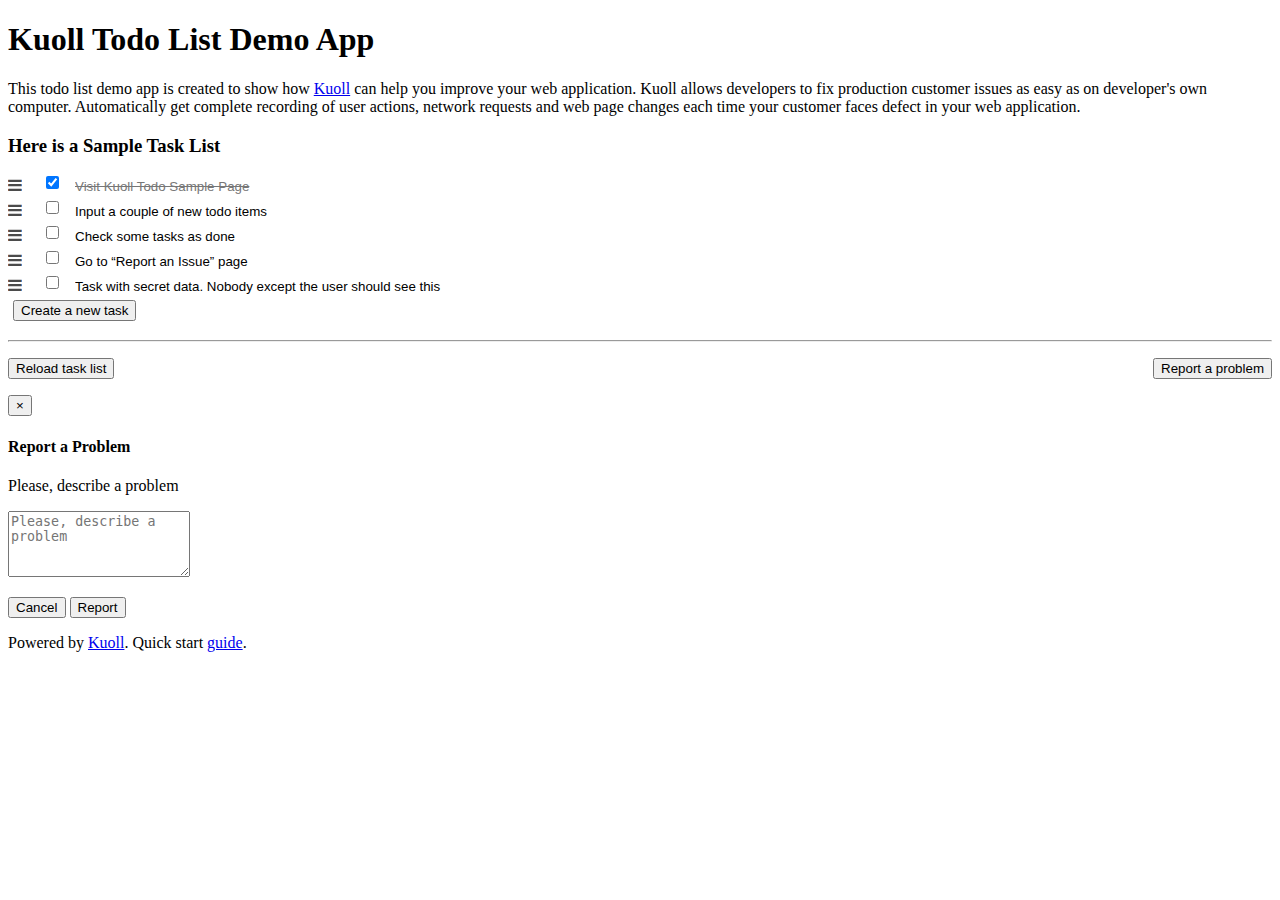
<file: index.html>
<!doctype html>
<html lang="en" data-framework="angularjs">
<head>
    <meta charset="UTF-8">
    <meta name="viewport" content="width=device-width, initial-scale=1">
    <title>Todolist Sample with Kuoll Script Installed</title>

    <link rel="shortcut icon apple-itouch-icon" href="//www.kuoll.com//resources/img/cat.png">
    <link rel="chrome-webstore-item" href="https://chrome.google.com/webstore/detail/ljfpdodjbnkpbaenppoiifjkdlhfjcgn">
    <link href='https://fonts.googleapis.com/css?family=PT+Sans' rel='stylesheet' type='text/css'>
    <link rel="stylesheet" href="https://maxcdn.bootstrapcdn.com/bootstrap/3.3.6/css/bootstrap.min.css"
          integrity="sha384-1q8mTJOASx8j1Au+a5WDVnPi2lkFfwwEAa8hDDdjZlpLegxhjVME1fgjWPGmkzs7" crossorigin="anonymous">
    <link rel="stylesheet" href="https://maxcdn.bootstrapcdn.com/font-awesome/4.5.0/css/font-awesome.min.css">

    <style>
        .task {
            padding-bottom: 3px;
        }

        .plainInput {
            margin-left: 5px;
            width: auto;
            display: inline-block;
            min-width: 480px;
        }

        .plainInputDefault {
            border-color: transparent;
            box-shadow: none;
        }
        .plainInputDefault:hover {
            border-color: #ccc;
            box-shadow: inset 0 1px 1px rgba(0,0,0,.075);
        }

        .checkboxInput {
            text-align: right;
            position: relative;
            top: -2px;
        }

        .recordingLink {
            display: none;
        }

        .dragIcon {
            display: inline-block;
            width: 30px;
            cursor: move;
            opacity: 0.7;
        }

        .dragIcon:hover {
            opacity: 1;
        }

        #invisibleTaskTemplate {
            display: none;
        }

        :checked + .plainInput {
            text-decoration: line-through;
            color: #777;
        }

        :checked + .plainInput:focus {
            text-decoration: none;
            color: #333;
        }

        .task > i.fa-lock {
            margin-left: -20px;
            width: 16px;
            cursor: help;
        }

    </style>

</head>
<body>


<div class="">
    <div class="container">
        <div class="row">
            <div class="col-sm-12">
                <h1>Kuoll Todo List Demo App</h1>

                <p>This todo list demo app is created to show how <a href="http://www.kuoll.com/">Kuoll</a> can
                    help you improve your web application. Kuoll allows developers to fix production customer issues as
                    easy as on developer's own computer.
                    Automatically get complete recording of user actions, network requests and web page changes
                    each time your customer faces defect in your web application.


                <h3>Here is a Sample Task List</h3>

                <div id="taskList" class="form-horizontal">

                </div>

                <div class="task">
                    <span class="glyphicon glyphicon-plus" aria-hidden="true" style="top: 2px; color: #23527c;"></span>
                    <button type="button" style="margin-left: 5px;" id="createNewTask"
                            class="btn btn-link "> Create a new task
                    </button>
                </div>

                <p></p>

                <hr/>
                <p>
                    <button type="button" class="btn btn-info pull-right" data-toggle="modal" data-target="#myModal">
                        Report a problem
                    </button>

                    <button id="reloadTaskList" class="btn btn-default">Reload task list</button>

                    &nbsp;&nbsp;<a href="#" id="recordingLink" class="btn btn-success recordingLink" target="_blank">See
                    Kuoll record</a>

                </p>

                <!-- Modal -->
                <div class="modal fade" id="myModal" tabindex="-1" role="dialog" aria-labelledby="myModalLabel">
                    <div class="modal-dialog" role="document">
                        <div class="modal-content">
                            <div class="modal-header">
                                <button type="button" class="close" data-dismiss="modal" aria-label="Close"><span
                                        aria-hidden="true">&times;</span></button>
                                <h4 class="modal-title" id="myModalLabel">Report a Problem</h4>
                            </div>
                            <div class="modal-body">
                                <p>Please, describe a problem</p>

                                <p>
                                    <textarea class="form-control" id="report-description" rows="4"
                                              placeholder="Please, describe a problem"></textarea>
                                </p>

                            </div>
                            <div class="modal-footer">
                                <button type="button" class="btn btn-default" data-dismiss="modal">Cancel</button>
                                <button type="button" class="btn btn-primary" data-dismiss="modal"
                                        id="submitSupportIssue">Report
                                </button>
                            </div>
                        </div>
                    </div>
                </div>

                <p>Powered by <a href="http://www.kuoll.com/">Kuoll</a>. Quick start <a
                        href="http://www.kuoll.com/quick-start.html" title="Kuoll get started guide">guide</a>.
                </p>
            </div>
        </div>
    </div>
</div>


<script type="text/javascript">
    function getParameterByName(name) {
        name = name.replace(/[\[]/, "\\\[").replace(/[\]]/, "\\\]");
        var regex = new RegExp("[\\?&]" + name + "=([^&#]*)"),
                results = regex.exec(location.search);
        return results == null ? "" : decodeURIComponent(results[1].replace(/\+/g, " "));
    }

    var API_KEY, scriptUrl;
    var stageKey = getParameterByName("stage-key");
    var devKey = getParameterByName("dev-key");
    if (stageKey) {
        API_KEY = stageKey;
        scriptUrl = "//kuoll-prod-vlad.appspot.com/cdn/embedScript/prod/bootloader.js";
    } else if (devKey) {
        API_KEY = devKey;
        scriptUrl = "http://localhost:8080/unminified/cdn/embedScript/dev/bootloader.js";
    } else {
        API_KEY = "32dae8f7-c33c-4127-bb7e-a07c75829185";
        scriptUrl = "//www.kuoll.com/cdn/embedScript/prod/bootloader.js";
    }

    document.writeln('<script type="text/javascript" src="' + scriptUrl + '"><\/script>');
</script>

<script>
    if (getParameterByName("restartRecord")) {
        kuoll.finishRecord();
    }
    kuoll.startRecord({
        API_KEY: API_KEY,
        showIcon: false,
//        localRecording: false,
        userId: 1 // userId in your system, optional
    });
</script>

<script src="https://ajax.googleapis.com/ajax/libs/jquery/1.12.2/jquery.min.js"></script>
<script src="resources/Sortable.js"></script>

<script src="https://maxcdn.bootstrapcdn.com/bootstrap/3.3.6/js/bootstrap.min.js"
        integrity="sha384-0mSbJDEHialfmuBBQP6A4Qrprq5OVfW37PRR3j5ELqxss1yVqOtnepnHVP9aJ7xS"
        crossorigin="anonymous"></script>

<script>
    $(function () {
        function installTaskListeners($plainInput) {
            $plainInput.focus(function () {
                $(this).select();
            });
        }

        function installListeners() {
            var $plainInput = $(".plainInput");
            installTaskListeners($plainInput);
        }

        function reloadTaskList() {
            $.ajax("initialTaskList.html").done(function (data) {
                $("#taskList").html(data);
                installListeners();
                createSortable();
            });
        }

        function createSortable() {
            Sortable.create($("#taskList")[0], {
                animation: 150
            });
        }

        function createNewTask() {
            var $invisibleTaskTemplate = $("#invisibleTaskTemplate");
            var copy = $invisibleTaskTemplate.clone(false);
            copy.attr("id", null);
            copy.css("display", "block");

            // comment this line and have new task onhover highlighting missing
            installTaskListeners(copy.find(".plainInput"));

            createSortable();

            $invisibleTaskTemplate.after(copy);
        }

        reloadTaskList();

        $("#reloadTaskList").click(reloadTaskList);
        $("#createNewTask").click(createNewTask);
        $("#submitSupportIssue").click(function () {
            var issue = kuoll.createIssue(null, $("#report-description").val());
            $("#recordingLink").attr("href", "http://www.kuoll.com/play.html?recordCode=" + issue.recordCode).show();
        });

    });
</script>

<!-- Google Analytics -->
<script>
    (function (i, s, o, g, r, a, m) {
        i['GoogleAnalyticsObject'] = r;
        i[r] = i[r] || function () {
                    (i[r].q = i[r].q || []).push(arguments)
                }, i[r].l = 1 * new Date();
        a = s.createElement(o),
                m = s.getElementsByTagName(o)[0];
        a.async = 1;
        a.src = g;
        m.parentNode.insertBefore(a, m)
    })(window, document, 'script', '//www.google-analytics.com/analytics.js', 'ga');

    ga('create', 'UA-57055596-1', 'auto');
    ga('send', 'pageview');

</script>
<!-- End Google Analytics -->

</body>
</html>
</file>
